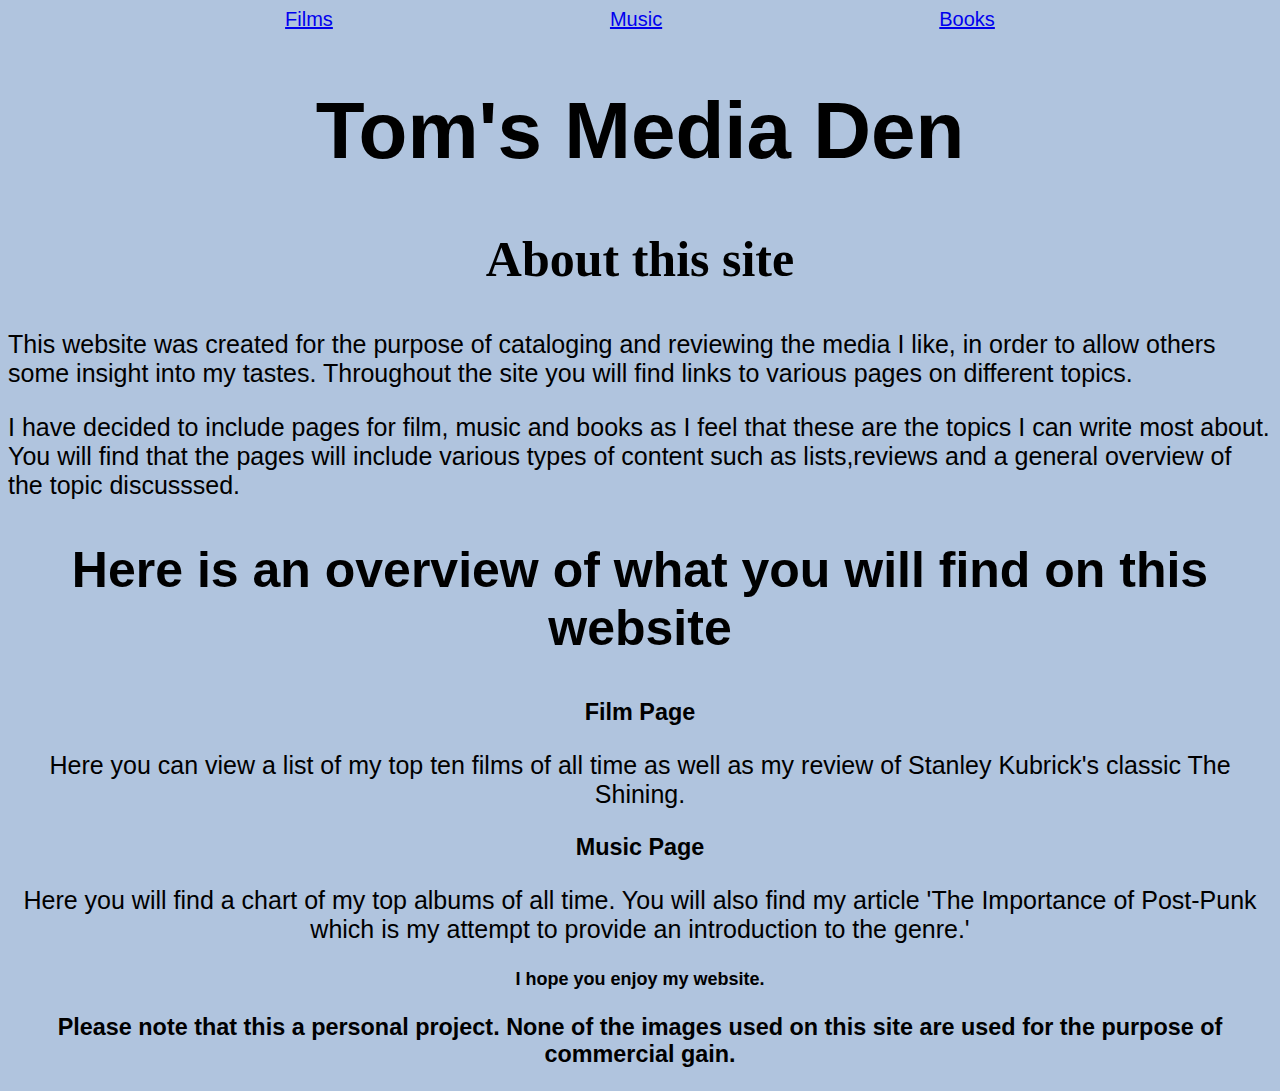
<file: index.html>
<!DOCTYPE html>
<html lang="en">
<head>
    <meta charset="UTF-8">
    <meta http-equiv="X-UA-Compatible" content="IE=edge">
    <meta name="viewport" content="width=device-width, initial-scale=1.0">
    <link rel="stylesheet" href="main.css">
    <title>Tom's Media Den</title>
</head>
<body>
<div class="container">
<a  href="films.html">Films</a>
<a href="music.html">Music</a>
<a href="books.html">Books</a> 
</div>
<div>
<h1>Tom's Media Den </h1> 
<h2>About this site</h2>
<p>This website was created for the purpose of cataloging and reviewing the media I like, in order to allow others some insight into my tastes. Throughout the site you will find links to various pages on different topics. </p>

<p>I have decided to include pages for film, music and books as I feel that these are the topics I can write most about. You will find that the pages will include various types of content such as lists,reviews and a general overview of the topic discusssed. 
    
</p> 
<div class="homepage-headers">
<h2>Here is an overview of what you will find on this website</h2>
<h3>Film Page</h3>
<p>Here you can view a list of my top ten films of all time as well as my review of Stanley Kubrick's classic The Shining.</p>
<h3>Music Page</h3>
<p>Here you will find a chart of my top albums of all time. You will also find my article 'The Importance of Post-Punk which is my attempt to provide an introduction to the genre.' </p>
<h4 class="header4format">I hope you enjoy my website.</h4>
<h3>Please note that this a personal project. None of the images used on this site are used for the purpose of commercial gain. </h3>

</div>

</div>
</body>
</html>
</file>
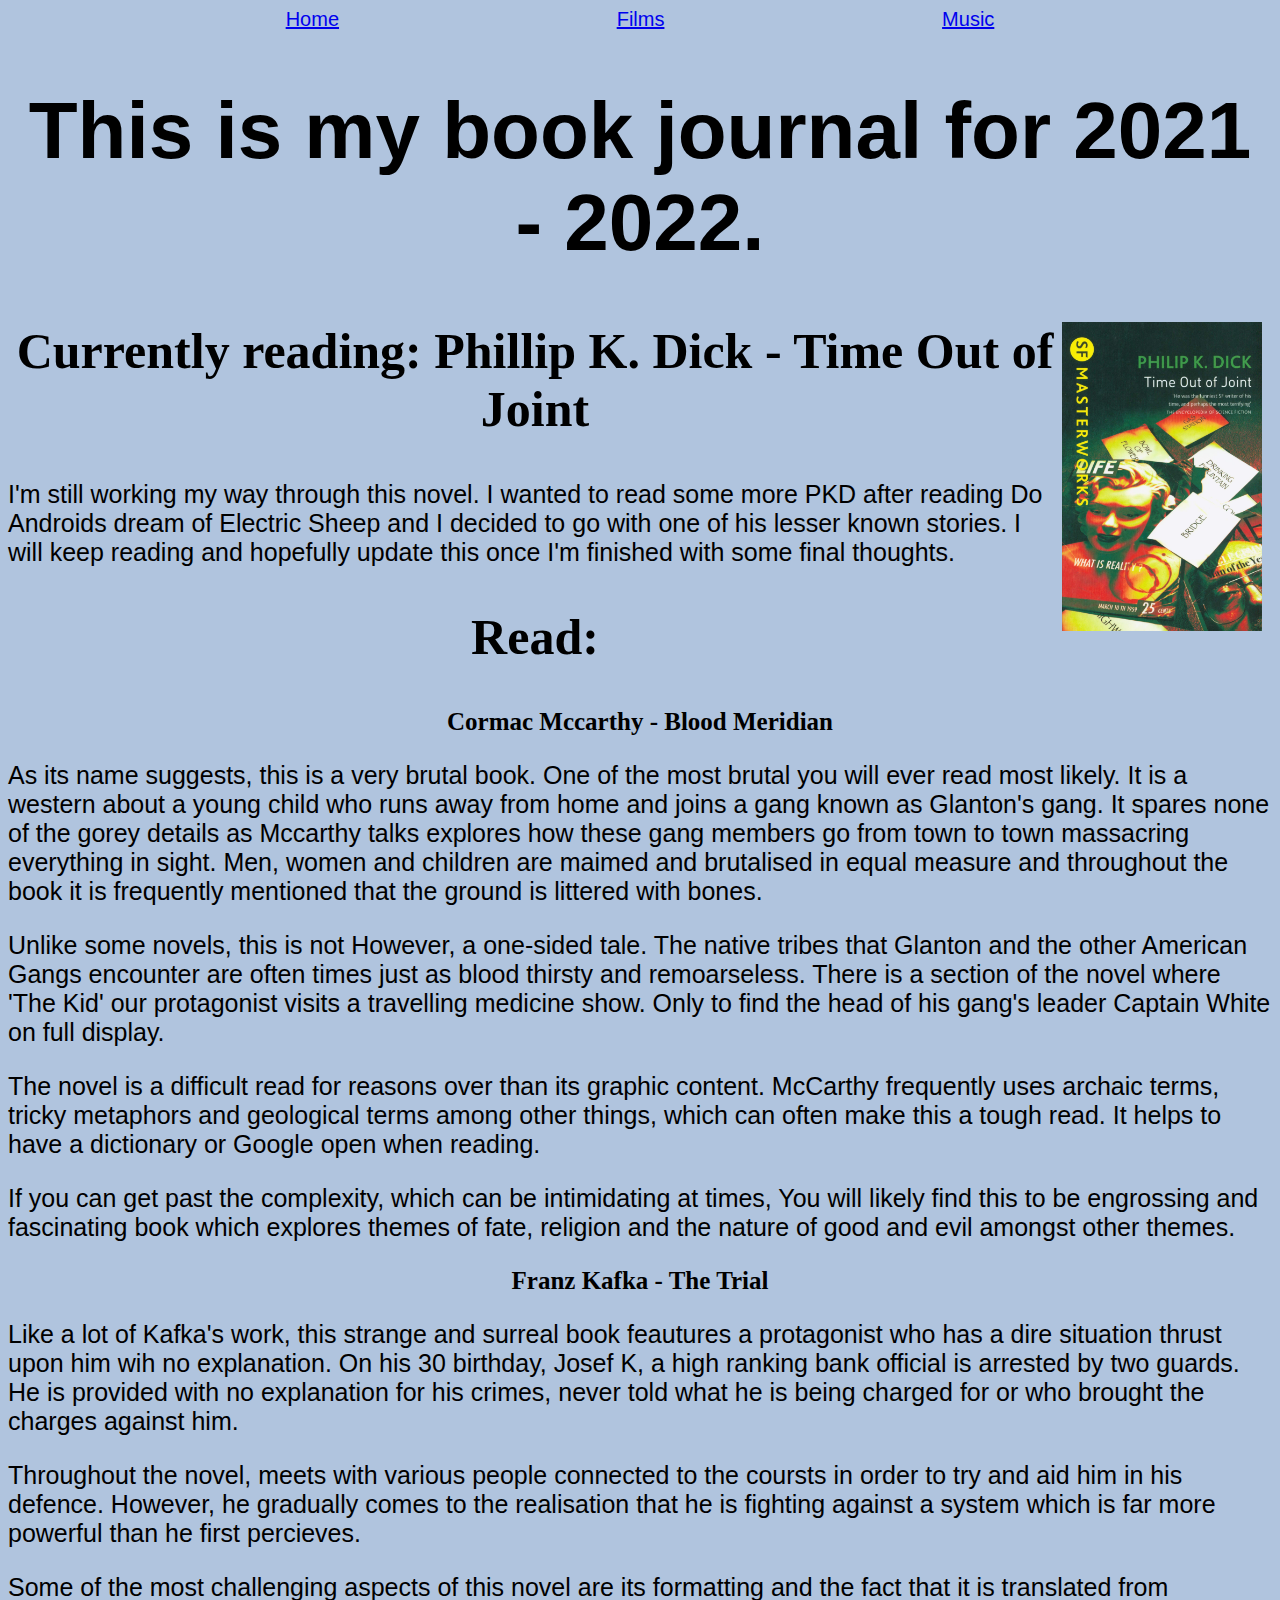
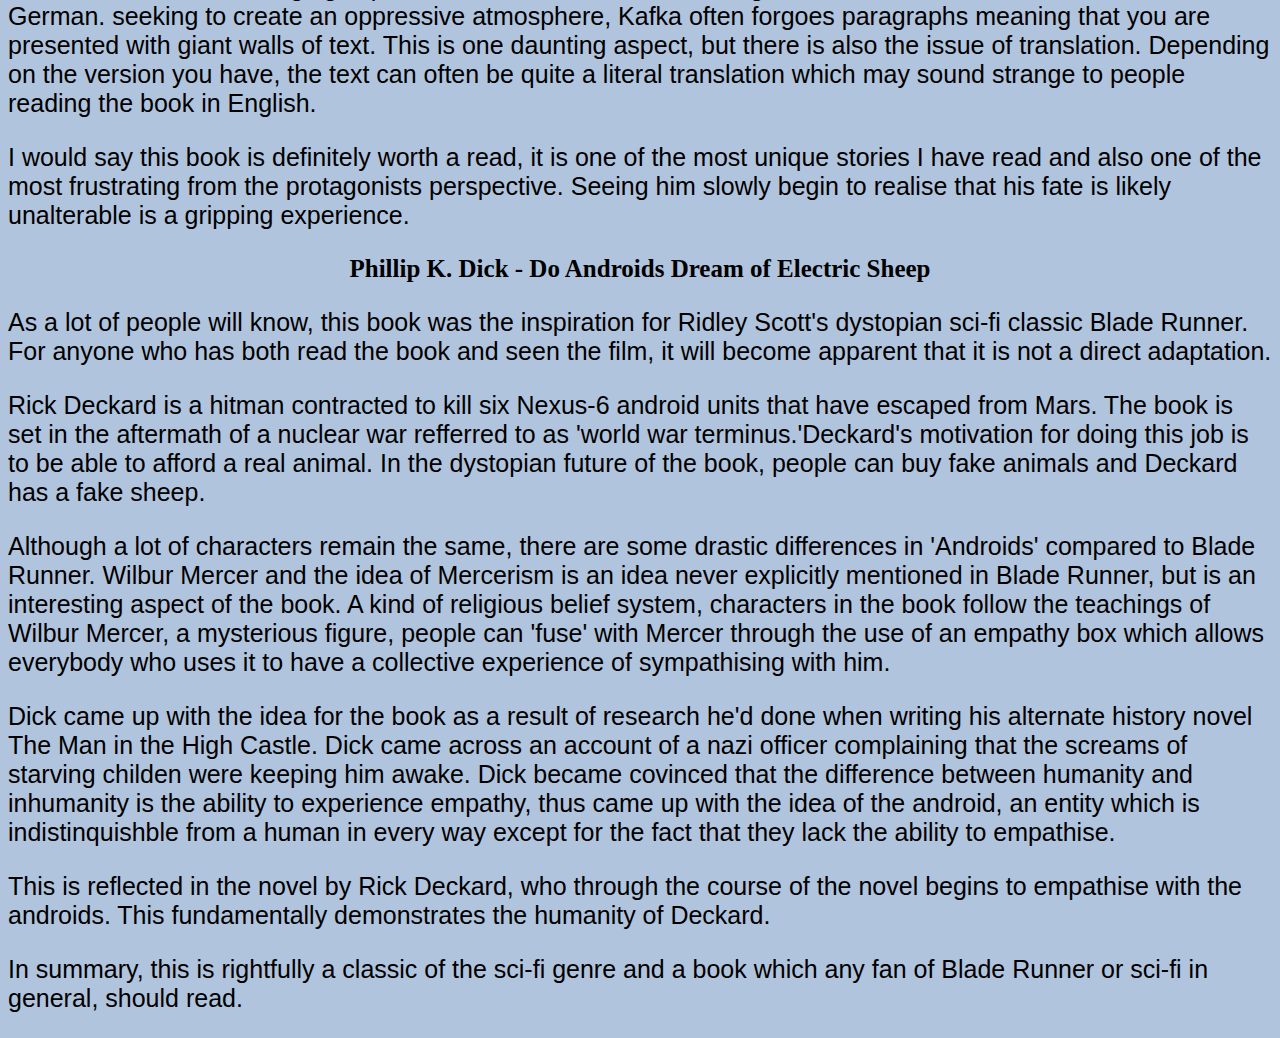
<file: books.html>
<!DOCTYPE html>
<html lang="en">
<head>
    <meta charset="UTF-8">
    <meta http-equiv="X-UA-Compatible" content="IE=edge">
    <meta name="viewport" content="width=device-width, initial-scale=1.0">
    <link rel="stylesheet" href="main.css">
    <title>Book Journal</title>
</head>
<body>
    <div class="container">
    <a href="index.html">Home</a>
    <a href="films.html">Films</a>
    <a href="music.html">Music</a>
    </div>  
    <div>
  <h1>This is my book journal for 2021 - 2022.</h1>
  <img class="book-covers" src="time-joint.jpg" alt="Time Out of Joint">
  <h2>Currently reading: Phillip K. Dick - Time Out of Joint</h2>
  <p>I'm still working my way through this novel. I wanted to read some more PKD after reading Do Androids dream of Electric Sheep and I decided to go with one of his lesser known stories. I will keep reading and hopefully update this once I'm finished with some final thoughts.</p>
<h2>Read:</h2>
<div>
<h3 class="header-3">Cormac Mccarthy - Blood Meridian</h3>
<P>As its name suggests, this is a very brutal book. One of the most brutal you will ever read most likely. It is a western  about a young child who runs away from home and joins a gang known as Glanton's gang. It spares none of the gorey details as Mccarthy talks explores how these gang members go from town to town massacring everything in sight. Men, women and children are maimed and brutalised in equal measure and throughout the book it is frequently mentioned that the ground is littered with bones. </P>
<p>Unlike some novels, this is not However, a one-sided tale. The native tribes that Glanton and the other American Gangs encounter are often times just as blood thirsty and remoarseless. There is a section of the novel where 'The Kid' our protagonist visits a travelling medicine show. Only to find the head of his gang's leader Captain White on full display.</p>
<p>The novel is a difficult read for reasons over than its graphic content. McCarthy frequently uses archaic terms, tricky metaphors and geological terms among other things, which can often make this a tough read. It helps to have a dictionary or Google open when reading.</p>
<p>If you can get past the complexity, which can be intimidating at times, You will likely find this to be engrossing and fascinating book which explores themes of fate, religion and the nature of good and evil amongst other themes.</p>
</div>
<div>
<H3 class="header-3">Franz Kafka - The Trial</H3>
<p>Like a lot of Kafka's work, this strange and surreal book feautures a protagonist who has a dire situation thrust upon him wih no explanation. On his 30 birthday, Josef K, a high ranking bank official is arrested by two guards. He is provided with no explanation for his crimes, never told what he is being charged for or who brought the charges against him.</p>
<p>Throughout the novel, meets with various people connected to the coursts in order to try and aid him in his defence. However, he gradually comes to the realisation that he is fighting against a system which is far more powerful than he first percieves. </p>
<p>Some of the most challenging aspects of this novel are its formatting and the fact that it is translated from German. seeking to create an oppressive atmosphere, Kafka often forgoes paragraphs meaning that you are presented with giant walls of text. This is one daunting aspect, but there is also the issue of translation. Depending on the version you have, the text can often be quite a literal translation which may sound strange to people reading the book in English.</p>
<p>I would say this book is definitely worth a read, it is one of the most unique stories I have read and also one of the most frustrating from the protagonists perspective. Seeing him slowly begin to realise that his fate is likely unalterable is a gripping experience.</p>
<H3 class="header-3">Phillip K. Dick - Do Androids Dream of Electric Sheep</H3>
</div>
<p>As a lot of people will know, this book was the inspiration for Ridley Scott's dystopian sci-fi classic Blade Runner. For anyone who has both read the book and seen the film, it will become apparent that it is not a direct adaptation.</p>
<p>Rick Deckard is a hitman contracted to kill six Nexus-6 android units that have escaped from Mars. The book is set in the aftermath of a nuclear war refferred to as 'world war terminus.'Deckard's motivation for doing this job is to be able to afford a real animal. In the dystopian future of the book, people can buy fake animals and Deckard has a fake sheep.</p>
<p>Although a lot of characters remain the same, there are some drastic differences in 'Androids' compared to Blade Runner. Wilbur Mercer and the idea of Mercerism is an idea never explicitly mentioned in Blade Runner, but is an interesting aspect of the book. A kind of religious belief system, characters in the book follow the teachings of Wilbur Mercer, a mysterious figure, people can 'fuse' with Mercer through the use of an empathy box which allows everybody who uses it to have a collective experience of sympathising with him.</p>
<p>Dick came up with the idea for the book as a result of research he'd done when writing his alternate history novel The Man in the High Castle. Dick came across an account of a nazi officer complaining that the screams of starving childen were keeping him awake. Dick became covinced that the difference between humanity and inhumanity is the ability to experience empathy, thus came up with the idea of the android, an entity which is indistinquishble from a human in every way except for the fact that they lack the ability to empathise. </p>
<p>This is reflected in the novel by Rick Deckard, who through the course of the novel begins to empathise with the androids. This fundamentally demonstrates the humanity of Deckard. </p>
<P>In summary, this is rightfully a classic of the sci-fi genre and a book which any fan of Blade Runner or sci-fi in general, should read. </P>

</div> 
</body>
</html>
</file>
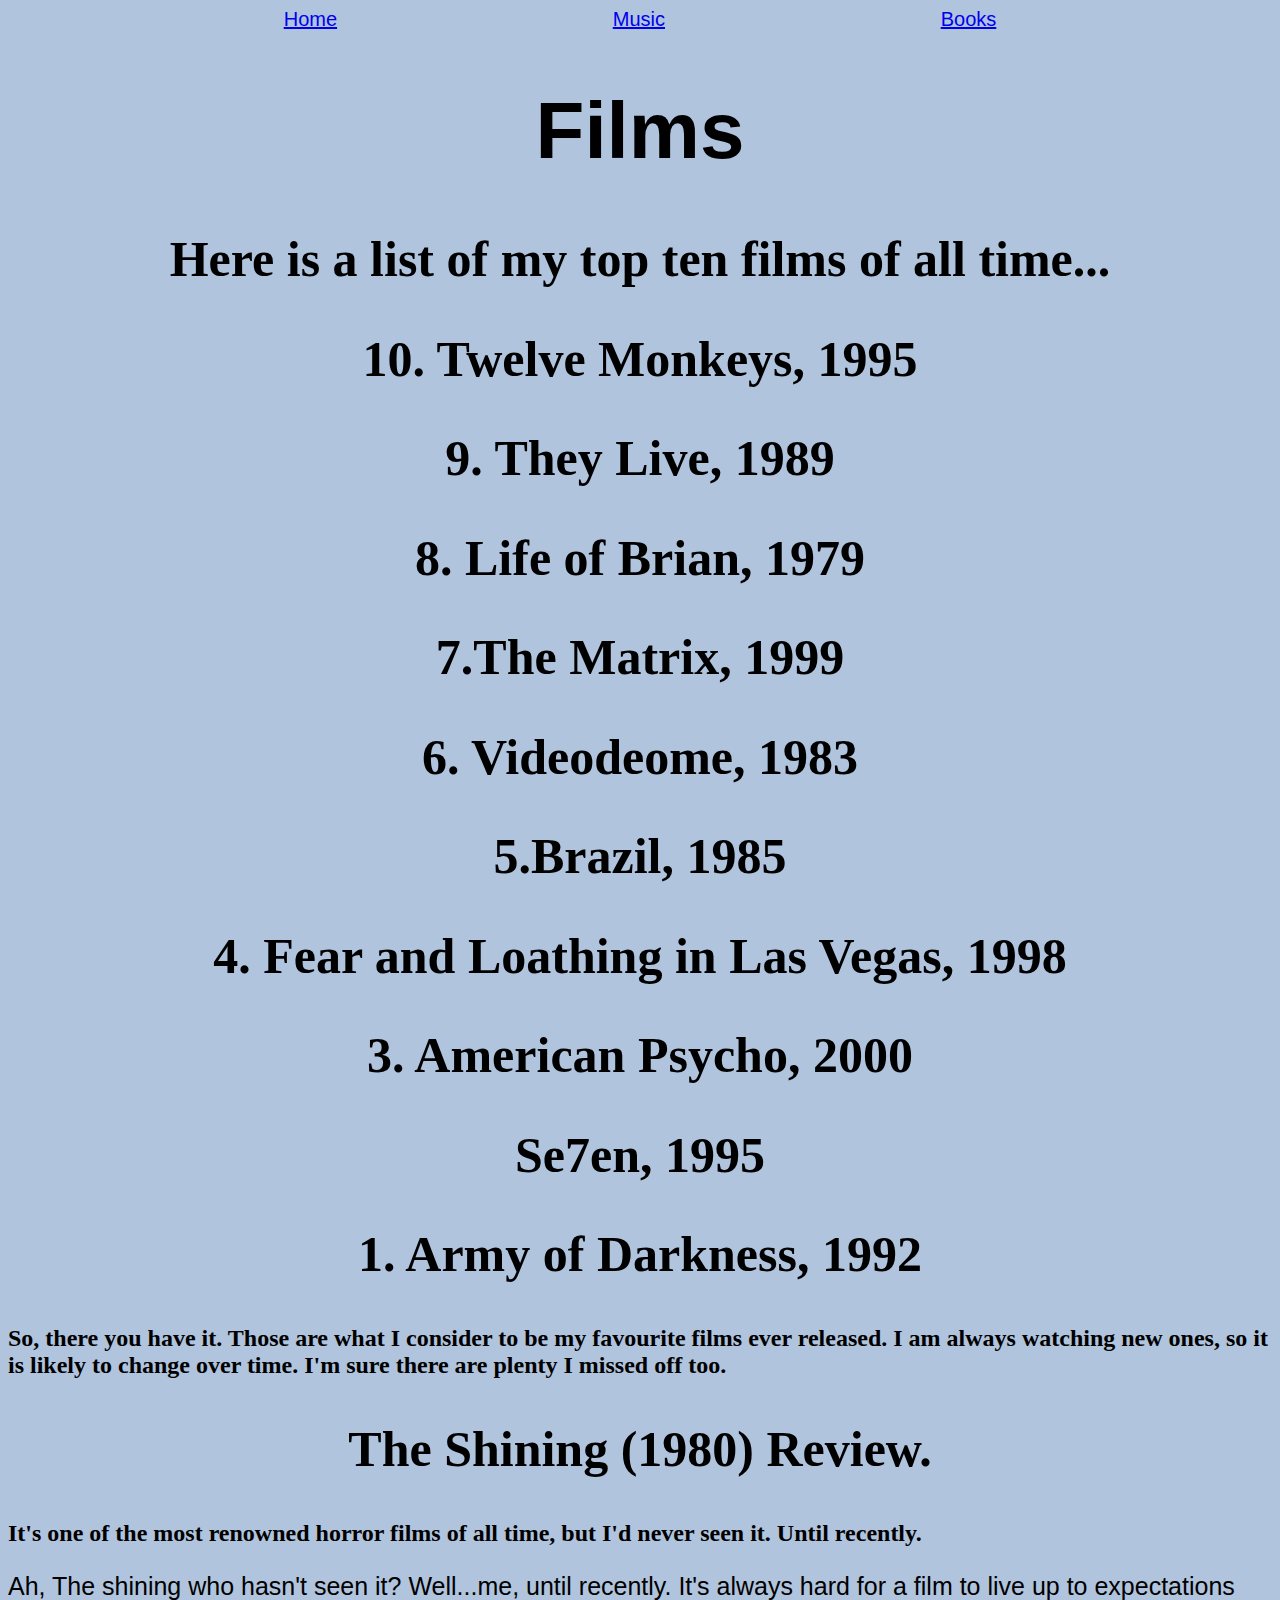
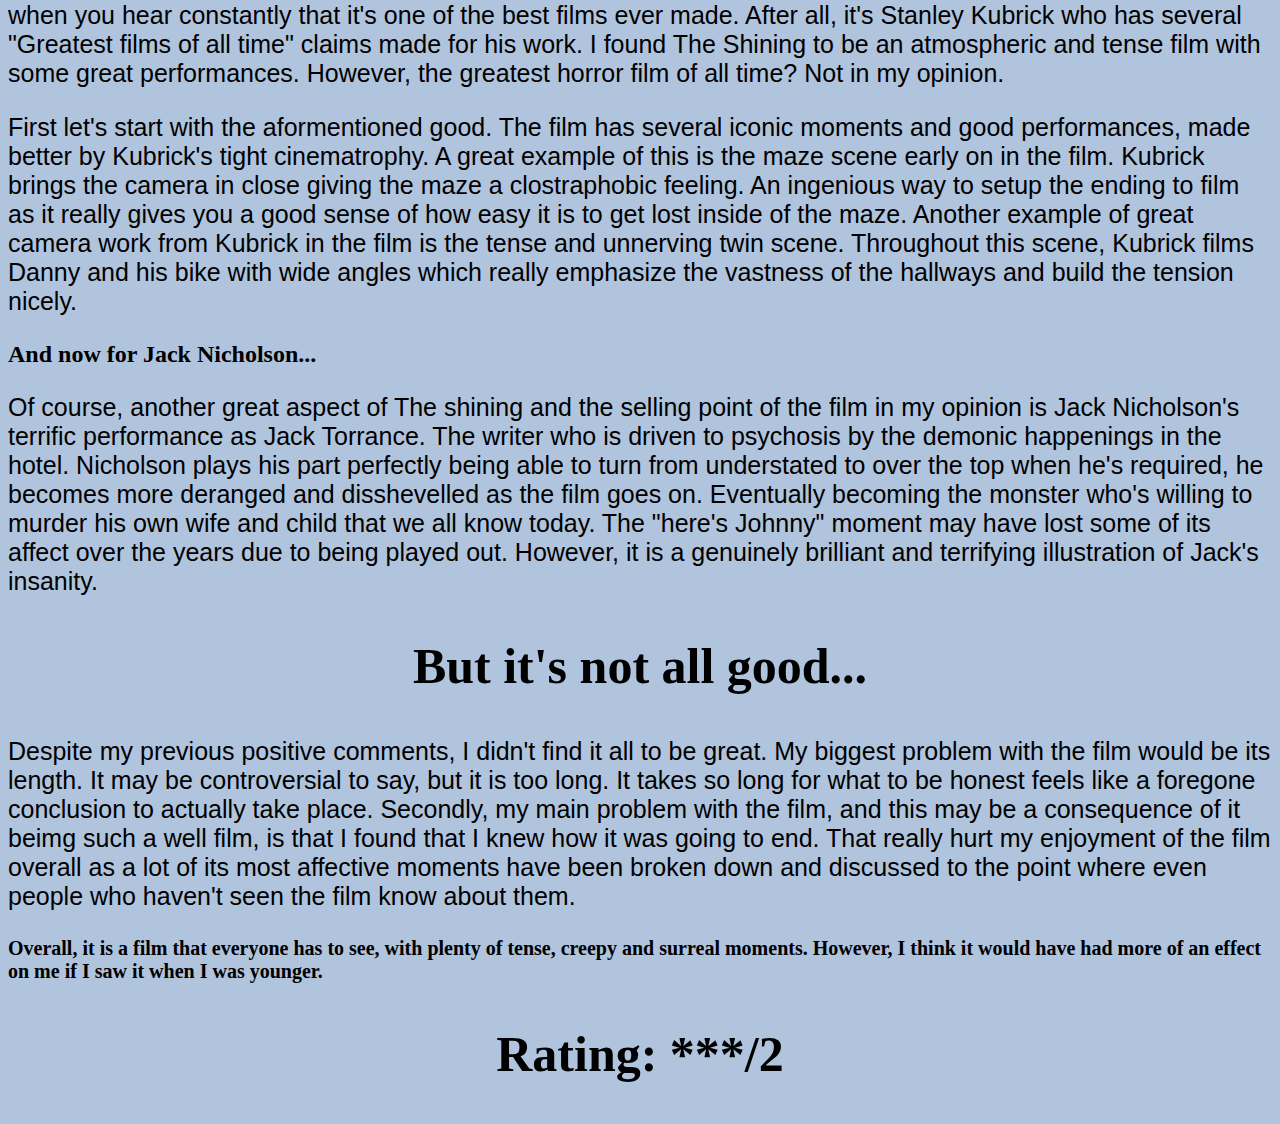
<file: films.html>
<!DOCTYPE html>
<html lang="en">
<head>
    <meta charset="UTF-8">
    <meta http-equiv="X-UA-Compatible" content="IE=edge">
    <meta name="viewport" content="width=device-width, initial-scale=1.0">
    <link rel="stylesheet" href="main.css">
    <title>Films</title>
</head>
<body>
    <div class="container">
        <a href="index.html">Home</a>
        <a href="music.html">Music</a>
        <a href="books.html">Books</a>
    </div>
    
    
<h1>Films</h1>
<h2>Here is a list of my top ten films of all time...</h2>
<h2>10. Twelve Monkeys, 1995</h2>
<h2>9. They Live, 1989</h2>
<h2>8. Life of Brian, 1979</h2>
<h2>7.The Matrix, 1999</h2>
<h2>6. Videodeome, 1983</h2>
<h2>5.Brazil, 1985</h2>
<h2>4. Fear and Loathing in Las Vegas, 1998</h2>
<h2>3. American Psycho, 2000</h2>
<h2>Se7en, 1995</h2>
<h2>1. Army of Darkness, 1992</h2>
    </div>
<h3 class="filmh3">So, there you have it. Those are what I consider to be my favourite films ever released. I am always watching new ones, so it is likely to change over time. I'm sure there are plenty I missed off too.</h3>



</div>
<h2>The Shining (1980) Review.</h2>
<h3 class="filmh3">It's one of the most renowned horror films of all time, but I'd never seen it. Until recently.</h3>
<p>Ah, The shining who hasn't seen it? Well...me, until recently. It's always hard for a film to live up to expectations when you hear constantly that it's one of the best films ever made. After all, it's Stanley Kubrick who has several "Greatest films of all time" claims made for his work. I found The Shining to be an atmospheric and tense film with some great performances. However, the greatest horror film of all time? Not in my opinion. </p>
<p>First let's start with the aformentioned good. The film has several iconic moments and good performances, made better by Kubrick's tight cinematrophy. A great example of this is the maze scene early on in the film. Kubrick brings the camera in close giving the maze a clostraphobic feeling. An ingenious way to setup the ending to film as it really gives you a good sense of how easy it is to get lost inside of the maze. Another example of great camera work from Kubrick in the film is the tense and unnerving twin scene. Throughout this scene, Kubrick films Danny and his bike with wide angles which really emphasize the vastness of the hallways and build the tension nicely.</p>
<h3 class="filmh3">And now for Jack Nicholson...</h3>
<p>Of course, another great aspect of The shining and the selling point of the film in my opinion is Jack Nicholson's terrific performance as Jack Torrance. The writer who is driven to psychosis by the demonic happenings in the hotel. Nicholson plays his part perfectly being able to turn from understated to over the top when he's required, he becomes more deranged and disshevelled as the film goes on. Eventually becoming the monster who's willing to murder his own wife and child that we all know today. The "here's Johnny" moment may have lost some of its affect over the years due to being played out. However, it is a genuinely brilliant and terrifying illustration of Jack's insanity. </p>
<h2>But it's not all good...</h2>
<p>Despite my previous positive comments, I didn't find it all to be great. My biggest problem with the film would be its length. It may be controversial to say, but it is too long. It takes so long for what to be honest feels like a foregone conclusion to actually take place. Secondly, my main problem with the film, and this may be a consequence of it beimg such a well film, is that I found that I knew how it was going to end. That really hurt my enjoyment of the film overall as a lot of its most affective moments have been broken down and discussed to the point where even people who haven't seen the film know about them.</p>
<h4 class="filmh4">Overall, it is a film that everyone has to see, with plenty of tense, creepy and surreal moments. However, I think it would have had more of an effect on me if I saw it when I was younger.</h4>
<H2>Rating: ***/2</H2>
</div>
</body>
</html>
</file>
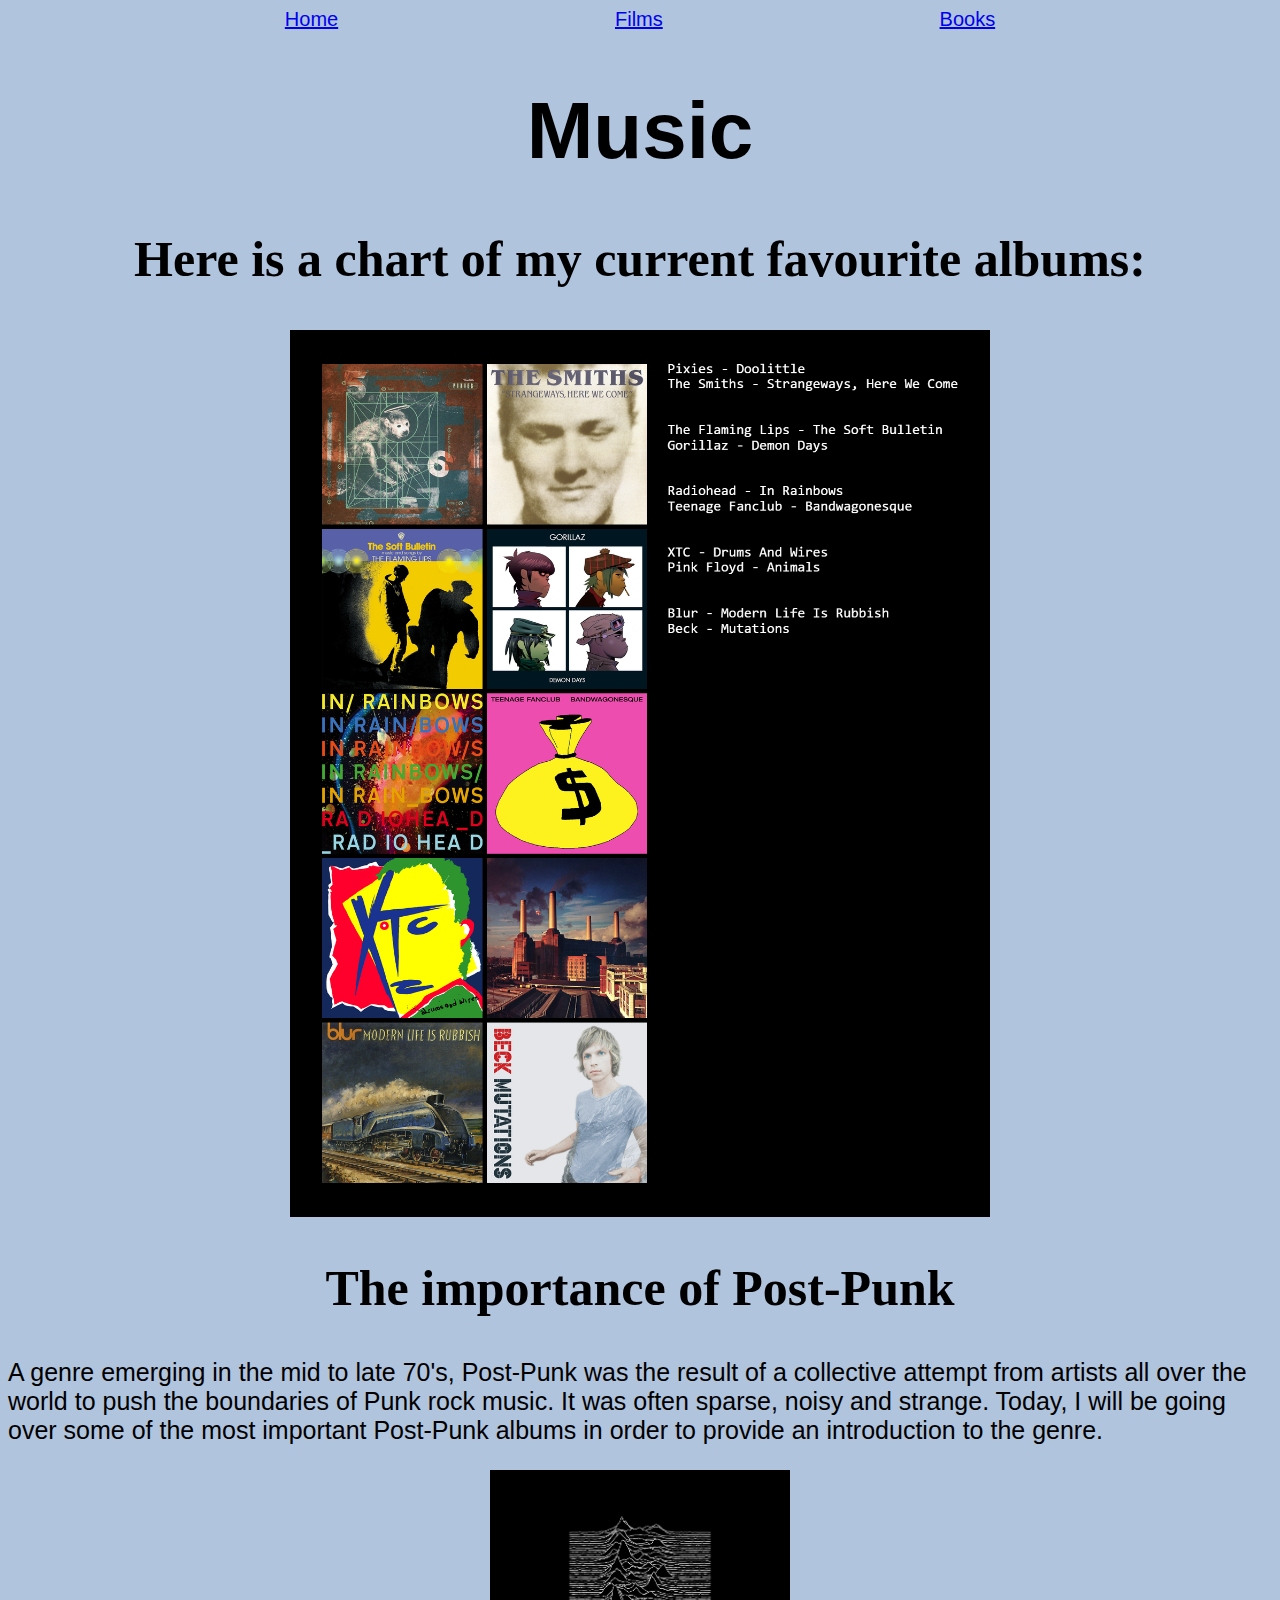
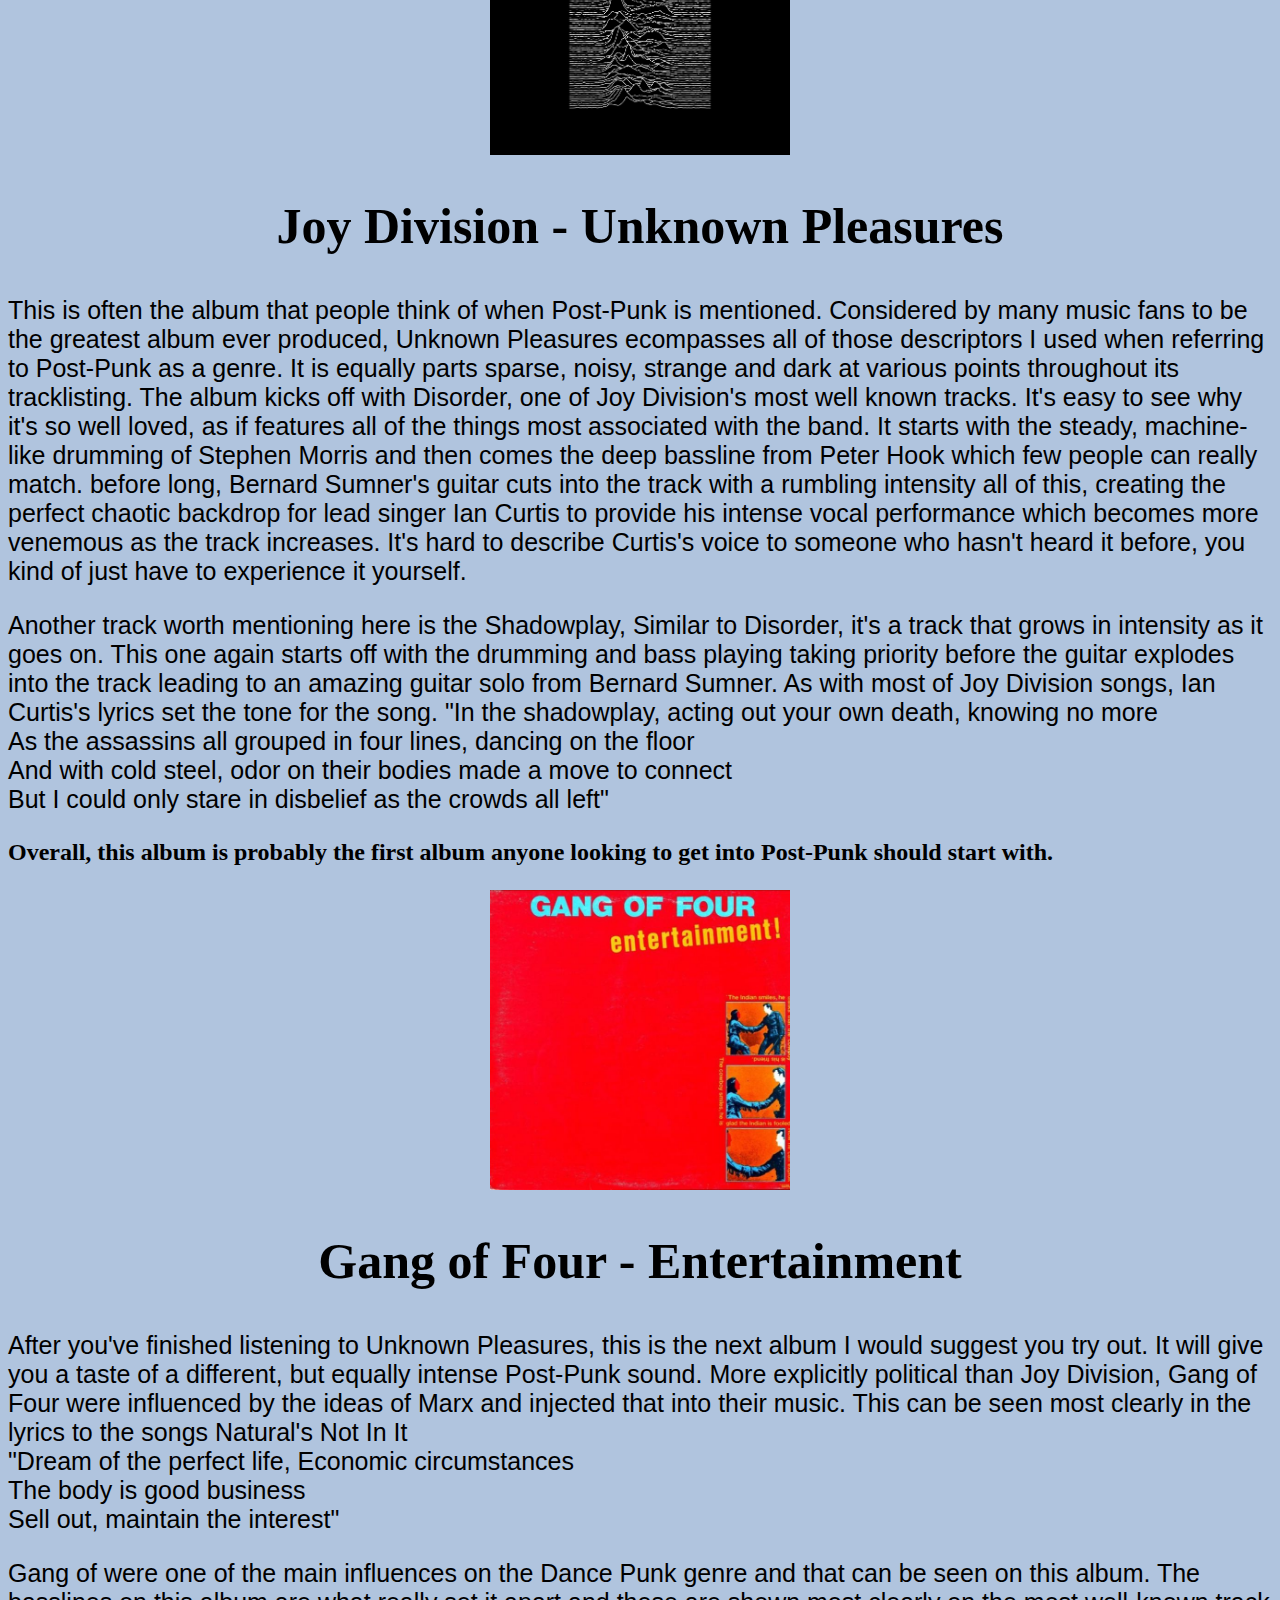
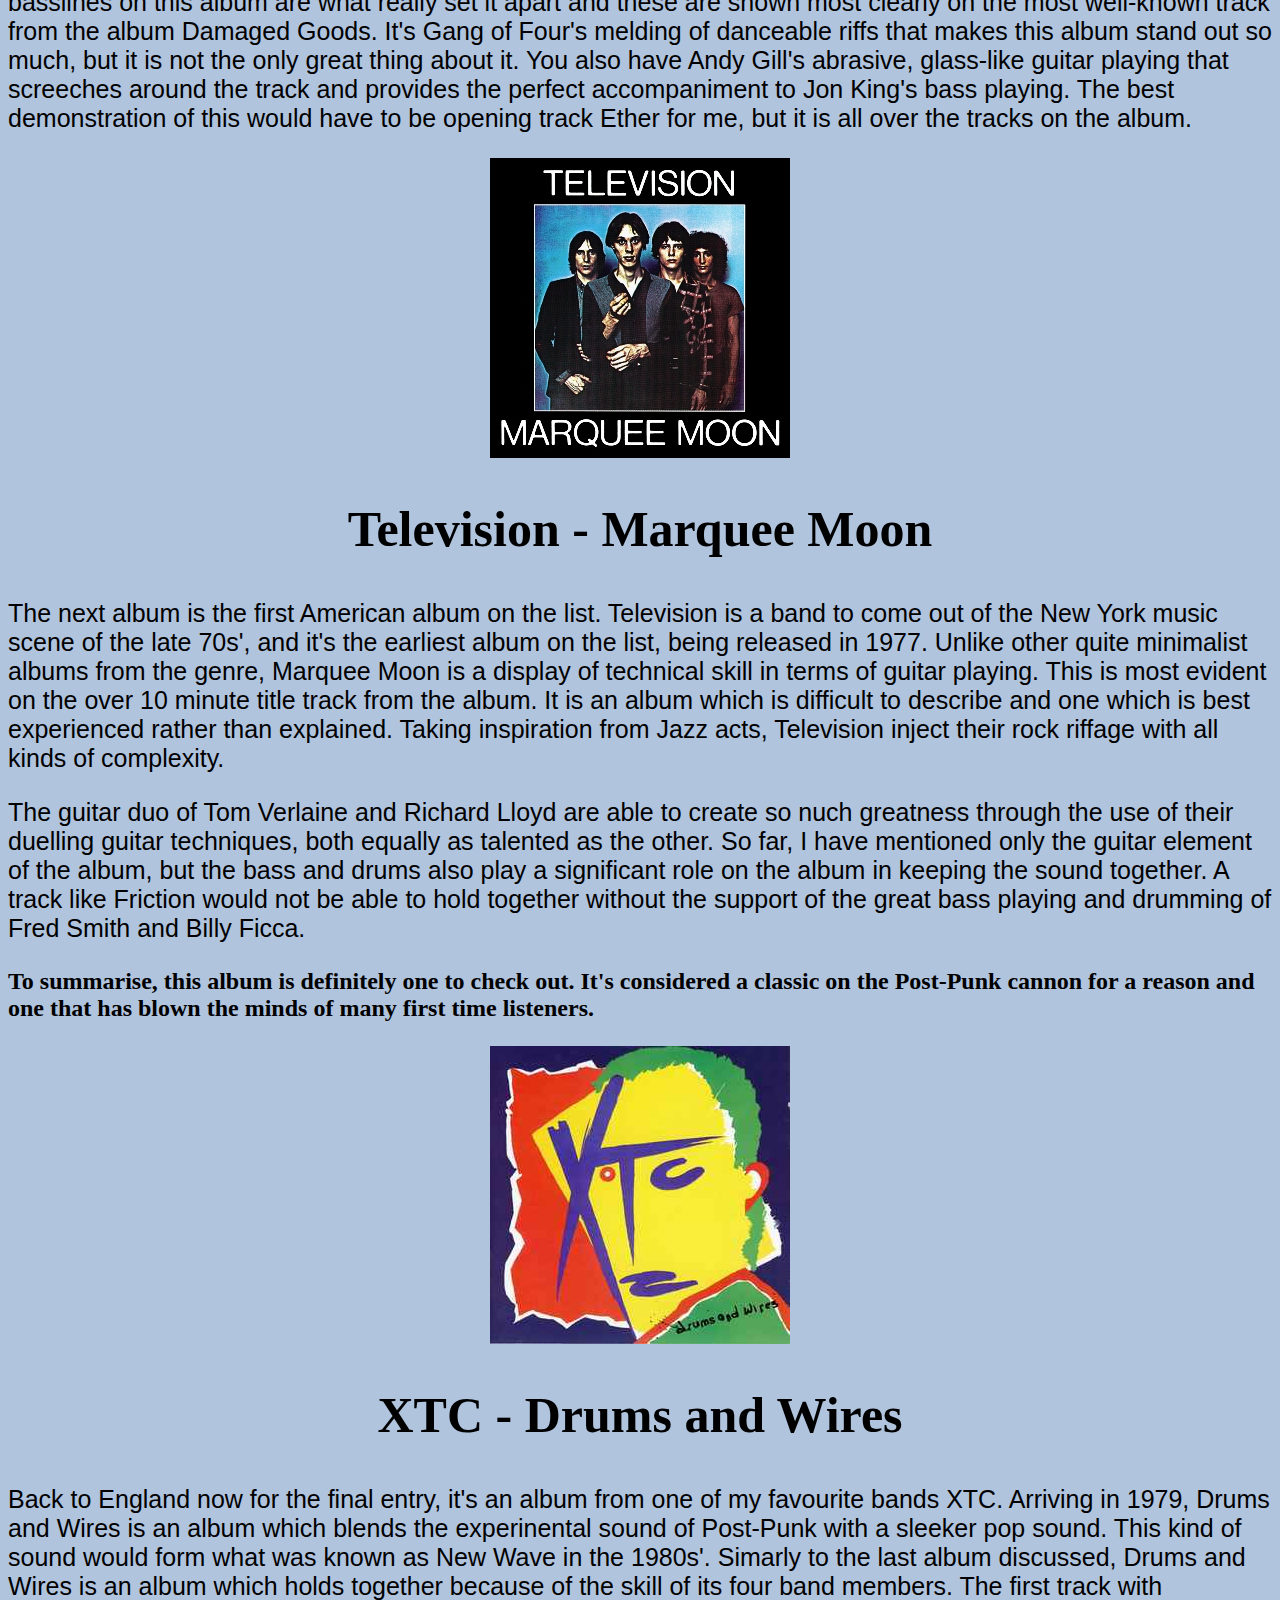
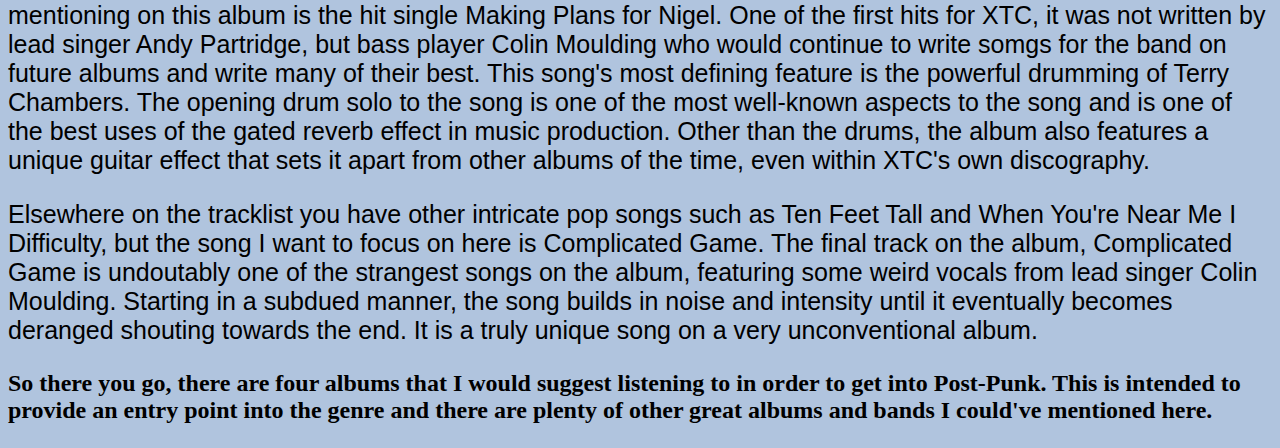
<file: music.html>
<!DOCTYPE html>
<html lang="en">
<head>
    <meta charset="UTF-8">
    <meta http-equiv="X-UA-Compatible" content="IE=edge">
    <meta name="viewport" content="width=device-width, initial-scale=1.0">
    <link rel="stylesheet" href="main.css">
    <title>Music</title>
</head>
<body>
    <div class="container">
    <a href="index.html">Home</a>
    <a href="films.html">Films</a>
    <a href="books.html">Books</a>
    </div>
    <div>
<h1>Music</h1>
    <h2>Here is a chart of my current favourite albums:</h2>
    <div>
        <img class="center" src="topsters2.png" alt="topsters list of albums">
</div>

</div>
<div>
<h2>The importance of Post-Punk</h2>
<p>A genre emerging in the mid to late 70's, Post-Punk was the result of a collective attempt from artists all over the world to push the boundaries of Punk rock music. It was often sparse, noisy and strange. Today, I will be going over some of the most important Post-Punk albums in order to provide an introduction to the genre.</p>
<div>
    <img class="unknown-pleasures" src="Unknown pleasures.png" alt="Unknown Pleasures">
<h2>Joy Division - Unknown Pleasures</h2>
<p>This is often the album that people think of when Post-Punk is mentioned. Considered by many music fans to be the greatest album ever produced, Unknown Pleasures ecompasses all of those descriptors I used when referring to Post-Punk as a genre. It is equally parts sparse, noisy, strange and dark at various points throughout its tracklisting. The album kicks off with Disorder, one of Joy Division's most well known tracks. It's easy to see why it's so well loved, as if features all of the things most associated with the band. It starts with the steady, machine-like drumming of Stephen Morris and then comes the deep bassline from Peter Hook which few people can really match. before long, Bernard Sumner's guitar cuts into the track with a rumbling intensity all of this, creating the perfect chaotic backdrop for lead singer Ian Curtis to provide his intense vocal performance which becomes more venemous as the track increases. It's hard to describe Curtis's voice to someone who hasn't heard it before, you kind of just have to experience it yourself. </p>
<p>Another track worth mentioning here is the Shadowplay, Similar to Disorder, it's a track that grows in intensity as it goes on. This one again starts off with the drumming and bass playing taking priority before the guitar explodes into the track leading to an amazing guitar solo from Bernard Sumner. As with most of Joy Division songs, Ian Curtis's lyrics set the tone for the song. "In the shadowplay, acting out your own death, knowing no more <br>
    As the assassins all grouped in four lines, dancing on the floor <br>
    And with cold steel, odor on their bodies made a move to connect <br>
    But I could only stare in disbelief as the crowds all left"</p>
    <h3 class="closingstatement">Overall, this album is probably the first album anyone looking to get into Post-Punk should start with.</h3>
</div>
<img class="entertainment" src="Entertainment.jpg" alt="Entertainment">
    <h2>Gang of Four - Entertainment</h2>
    <p>After you've finished listening to Unknown Pleasures, this is the next album I would suggest you try out. It will give you a taste of a different, but equally intense Post-Punk sound. More explicitly political than Joy Division, Gang of Four were influenced by the ideas of Marx and injected that into their music. This can be seen most clearly in the lyrics to the songs Natural's Not In It <br> "Dream of the perfect life,
        Economic circumstances <br>
        The body is good business <br>
        Sell out, maintain the interest"  </p>
        <p>Gang of were one of the main influences on the Dance Punk genre and that can be seen on this album. The basslines on this album are what really set it apart and these are shown most clearly on the most well-known track from the album Damaged Goods. It's Gang of Four's melding of danceable riffs that makes this album stand out so much, but it is not the only great thing about it. You also have Andy Gill's abrasive, glass-like guitar playing that screeches around the track and provides the perfect accompaniment to Jon King's bass playing. The best demonstration of this would have to be opening track Ether for me, but it is all over the tracks on the album. </p>
        <img class="marquee-moon" src="Marquee_moon_album_cover.jpg" alt="Marquee Moon">
        <h2>Television - Marquee Moon </h2>
        <p>The next album is the first American album on the list. Television is a band to come out of the New York music scene of the late 70s', and it's the earliest album on the list, being released in 1977. Unlike other quite minimalist albums from the genre, Marquee Moon is a display of technical skill in terms of guitar playing. This is most evident on the over 10 minute title track from the album. It is an album which is difficult to describe and one which is best experienced rather than explained. Taking inspiration from Jazz acts, Television inject their rock riffage with all kinds of complexity.</p>
        <p>The guitar duo of Tom Verlaine and Richard Lloyd are able to create so nuch greatness through the use of their duelling guitar techniques, both equally as talented as the other. So far, I have mentioned only the guitar element of the album, but the bass and drums also play a significant role on the album in keeping the sound together. A track like Friction would not be able to hold together without the support of the great bass playing and drumming of Fred Smith and Billy Ficca. </p>
    
    <h3 class="closingstatement"> To summarise, this album is definitely one to check out. It's considered a classic on the Post-Punk cannon for a reason and one that has blown the minds of many first time listeners.</h3>
    <img class="drums-wires" src="drums-wires.jpg" alt="Drums and Wires">
        <h2>XTC - Drums and Wires</h2>
        <p>Back to England now for the final entry, it's an album from one of my favourite bands XTC. Arriving in 1979,  Drums and Wires is an album which blends the experinental sound of Post-Punk with a sleeker pop sound. This kind of sound would form what was known as New Wave in the 1980s'. Simarly to the last album discussed, Drums and Wires is an album which holds together because of the skill of its four band members. The first track with mentioning on this album is the hit single Making Plans for Nigel. One of the first hits for XTC, it was not written by lead singer Andy Partridge, but bass player Colin Moulding who would continue to write somgs for the band on future albums and write many of their best. This song's most defining feature is the powerful drumming of Terry Chambers. The opening drum solo to the song is one of the most well-known aspects to the song and is one of the best uses of the gated reverb effect in music production. Other than the drums, the album also features a unique guitar effect that sets it apart from other albums of the time, even within XTC's own discography.
            <p>Elsewhere on the tracklist you have other intricate pop songs such as Ten Feet Tall and When You're Near Me I Difficulty, but the song I want to focus on here is Complicated Game. The final track on the album, Complicated Game is undoutably one of the strangest songs on the album, featuring some weird vocals from lead singer Colin Moulding. Starting in a subdued manner, the song builds in noise and intensity until it eventually becomes deranged shouting towards the end. It is a truly unique song on a very unconventional album. </p>
            <h3 class="closingstatement">So there you go, there are four albums that I would suggest listening to in order to get into Post-Punk. This is intended to provide an entry point into the genre and there are plenty of other great albums and bands I could've mentioned here.</h3>
        
</div>    
</body>
</html>
</file>
<file: main.css>
h1 {
    font-size: 80px;
    text-align: center;
    font-family: Arial, Helvetica, sans-serif  
}
h2 {
    font-size: 50px;
    text-align: center;

}
p   {
    font-family: 'Gill Sans', 'Gill Sans MT', Calibri, 'Trebuchet MS', sans-serif;
    font-size: 25px;
    
}
.header4format {
    font-size: 18px;
}
/*Homepage*/
.homepage-headers {
    font-size: 20px;
    text-align: center;
    font-family: Arial, Helvetica, sans-serif;
}


/* FILMS */
.filmlist {
    font-size: 25px;
    font-family: Arial, Helvetica, sans-serif;
    
}
.filmh1 {
font-size: 50px;

}
.filmh2 {
    font-size: 18px;
}
.filmh3 {
    font-size: 24px;
}
.filmh4 {
    font-size: 20px;
}
/* MUSIC */

.closingstatement {
    font-size: 24px;
}

/* RESIZE BUTTONS */
.resizebuttons {
    font-size: 18px;
}

body {
    background-color:lightsteelblue
}
/* Images */
.center {
    display: block;
    margin-left: auto;
    margin-right: auto;
    width: 700px;

}
.unknown-pleasures {
width: 300px;
display: block;
margin-left: auto;
margin-right: auto;
}
.entertainment {
    width:  300px;
    display: block;
    margin-left: auto;
    margin-right: auto;
}
.marquee-moon {
    width: 300px;
    display: block;
    margin-left: auto;
    margin-right: auto;
}
.drums-wires {
    display: block;
    margin-left: auto;
    margin-right: auto;

}
.book-covers {
    float: right;
    padding: 0 10px 10px 0;
    width: 200px;

/* Books */
}
.header-3 {
 text-align: center;
 font-size: 25px;   

}
.container {
    display: flex;
    min-height: 25;
    font-family: 'Lucida Sans', 'Lucida Sans Regular', 'Lucida Grande', 'Lucida Sans Unicode', Geneva, Verdana, sans-serif;
    flex-direction: row;
    font-size: 20px;
    justify-content: space-evenly;
}
</file>
